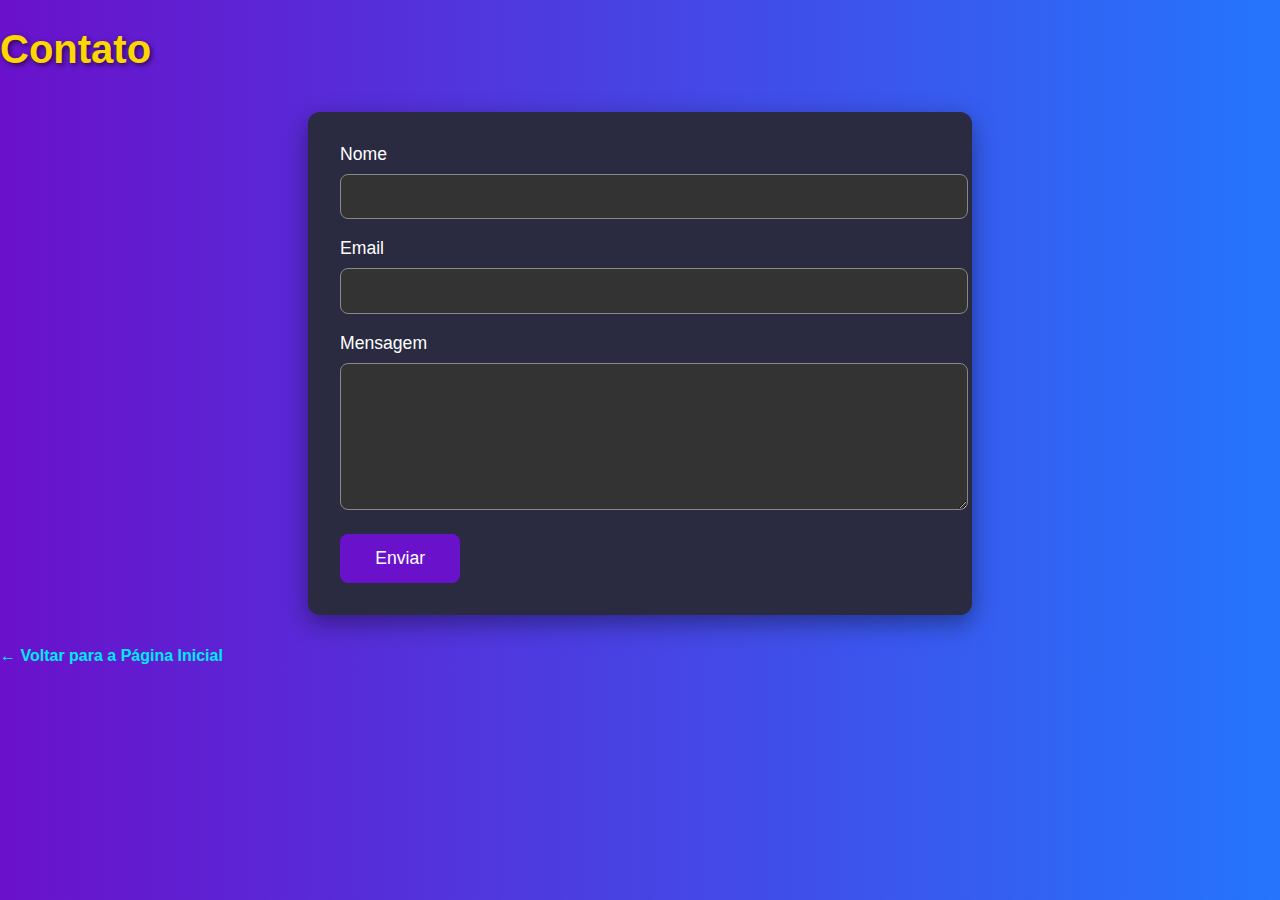
<file: contato.html>
<!DOCTYPE html>
<html lang="en">
<head>
    <meta charset="UTF-8">
    <meta name="viewport" content="width=device-width, initial-scale=1.0">
    <title>Contato</title>
    <link rel="stylesheet" href="estilos/estilos.css">
</head>
<body>
   <h1>Contato</h1>
        <section class="form-container">
  <form>
    <label for="nome">Nome</label>
    <input type="text" id="nome" name="nome" required>
    
    <label for="email">Email</label>
    <input type="email" id="email" name="email" required>
    
    <label for="mensagem">Mensagem</label>
    <textarea id="mensagem" name="mensagem" required></textarea>
    
    <button type="submit">Enviar</button>
  </form>
</section>

<a href="index.html"><strong>← Voltar para a Página Inicial</strong></a>
</body>
</html>
</file>
<file: estilos/estilos.css>
body {
  background: linear-gradient(to right, #6a11cb, #2575fc); 
  font-family: 'Segoe UI', sans-serif; 
  margin: 0; 
  padding: 0; 
  color: #fff;
}


header {
  text-align: center; 
  margin-top: 4em; 
}

h1 {
  font-size: 2.5rem;
  color: #ffd700; 
  text-shadow: 2px 2px 5px rgba(0, 0, 0, 0.6); 
  margin-bottom: 1em; 


}
p {
  font-size: 1.1rem; 
  line-height: 1.8;
  color: #ddd; 
  margin-bottom: 1em; 
  text-align: center; 


}
ol {
  margin: 0 auto; 
  width: 70%; 
  padding: 1em; 
  background: #2a2a40; 
  border-radius: 8px; 
}

ol li {
  margin-bottom: 0.8em; 
}


nav {
  position: fixed; 
  top: 0; 
  left: 0; 
  width: 100%; 
  background-color: #1e1e2f;
  box-shadow: 0 2px 8px rgba(0, 0, 0, 0.4); 
  padding: 1em;
  z-index: 10; 
}

nav ul {
  display: flex; 
  justify-content: center;
  list-style-type: none; 
  padding: 0; 
  margin: 0; 
}

nav ul li {
  margin: 0 1.5em; 
}

nav ul li a {
  color: #00eaff;
  text-decoration: none; 
  font-weight: bold;
  transition: color 0.3s ease; 

nav ul li a:hover {
  color: #00ffc3; 
  text-shadow: 0 0 8px #00ffc3; 
}


}

table {
  width: 100%; 
  border-collapse: collapse; 
  margin-top: 2em; 
  background-color: #2e2e4d; 
  color: #fff; 
  border-radius: 8px; 
  overflow: hidden; 
th, td {
  border: 1px solid #444;
  padding: 1em; 
  text-align: left; 
}



}

th {
  background-color: #3f3fbf; 
  color: #fff; 
  font-weight: bold; 
}

table img {
  width: 100%; 
  border-radius: 8px; 
  box-shadow: 0 8px 15px rgba(0, 0, 0, 0.3); 
}


button {
  background-color: #00eaff; 
  color: #fff; 
  border: none; 
  padding: 0.8em 2em; 
  border-radius: 8px; 
  font-size: 1.1rem; 
  cursor: pointer; 
  transition: background-color 0.3s ease, box-shadow 0.3s ease; 
}

button:hover {
  background-color: #00ffc3; 
  box-shadow: 0 4px 15px rgba(0, 255, 195, 0.6); 
}

button:active {
  background-color: #00bfae; 
}


form {
  background-color: #2a2a40; 
  padding: 2em; 
  border-radius: 12px; 
  box-shadow: 0 8px 25px rgba(0, 0, 0, 0.4); 
  max-width: 600px; 
  margin: 2em auto;
}

form label {
  font-size: 1.1rem; 
  color: #fff; 
  display: block; 
  margin-bottom: 0.5em; 
}

form input, form textarea {
  width: 100%; 
  padding: 0.8em; 
  margin-bottom: 1.2em;
  border: 1px solid #888; 
  border-radius: 8px; 
  font-family: inherit; 
  font-size: 1rem; 
  background-color: #333; 
  color: #fff; 
}

form textarea {
  resize: vertical; 
  min-height:120px; 
}

form button {
  width: auto;
  background-color: #6a11cb; 


}

a {
  color: #00eaff; 
  font-weight: bold; 
  text-decoration: none; 
  transition: color 0.3s ease; 
}

a:hover {
  color: #00ffc3;
  text-shadow: 0 0 8px #00ffc3; 
}


footer {
  text-align: center; 
  padding: 1em; 
  background-color: #1e1e2f;
  color: #fff; 
  margin-top: 2em; 
}

.sobre-container {
  display: grid; 
  grid-template-columns: 1fr 1fr; 
  gap: 2em; 
  align-items: start; 
  max-width: 1000px;
  margin: 3em auto; 
  padding: 2em; 
  background-color: #2a2a40; 
  border-radius: 12px; 
  box-shadow: 0 8px 25px rgba(0, 0, 0, 0.4); 
}

.sobre-texto {
  color: #ddd; 
}

.sobre-texto h2 {
  text-align: center; 
  color: #ffd700; 
}

.sobre-texto h3 {
  margin-top: 1.5em; 
  color: #00eaff; 
}

.sobre-texto ol {
  padding-left: 1.5em; 
}

.sobre-texto ol li {
  margin-bottom: 0.6em; 
  line-height: 1.6; 


}
.sobre-imagem img {
  width: 100%; 
  border-radius: 8px; 
  box-shadow: 0 4px 12px rgba(0, 0, 0, 0.5); 
}

h3 {
  text-align: center; 
}

.imagem{
  text-align: center;
}
.titulo{
  text-align: center;
}
</file>
